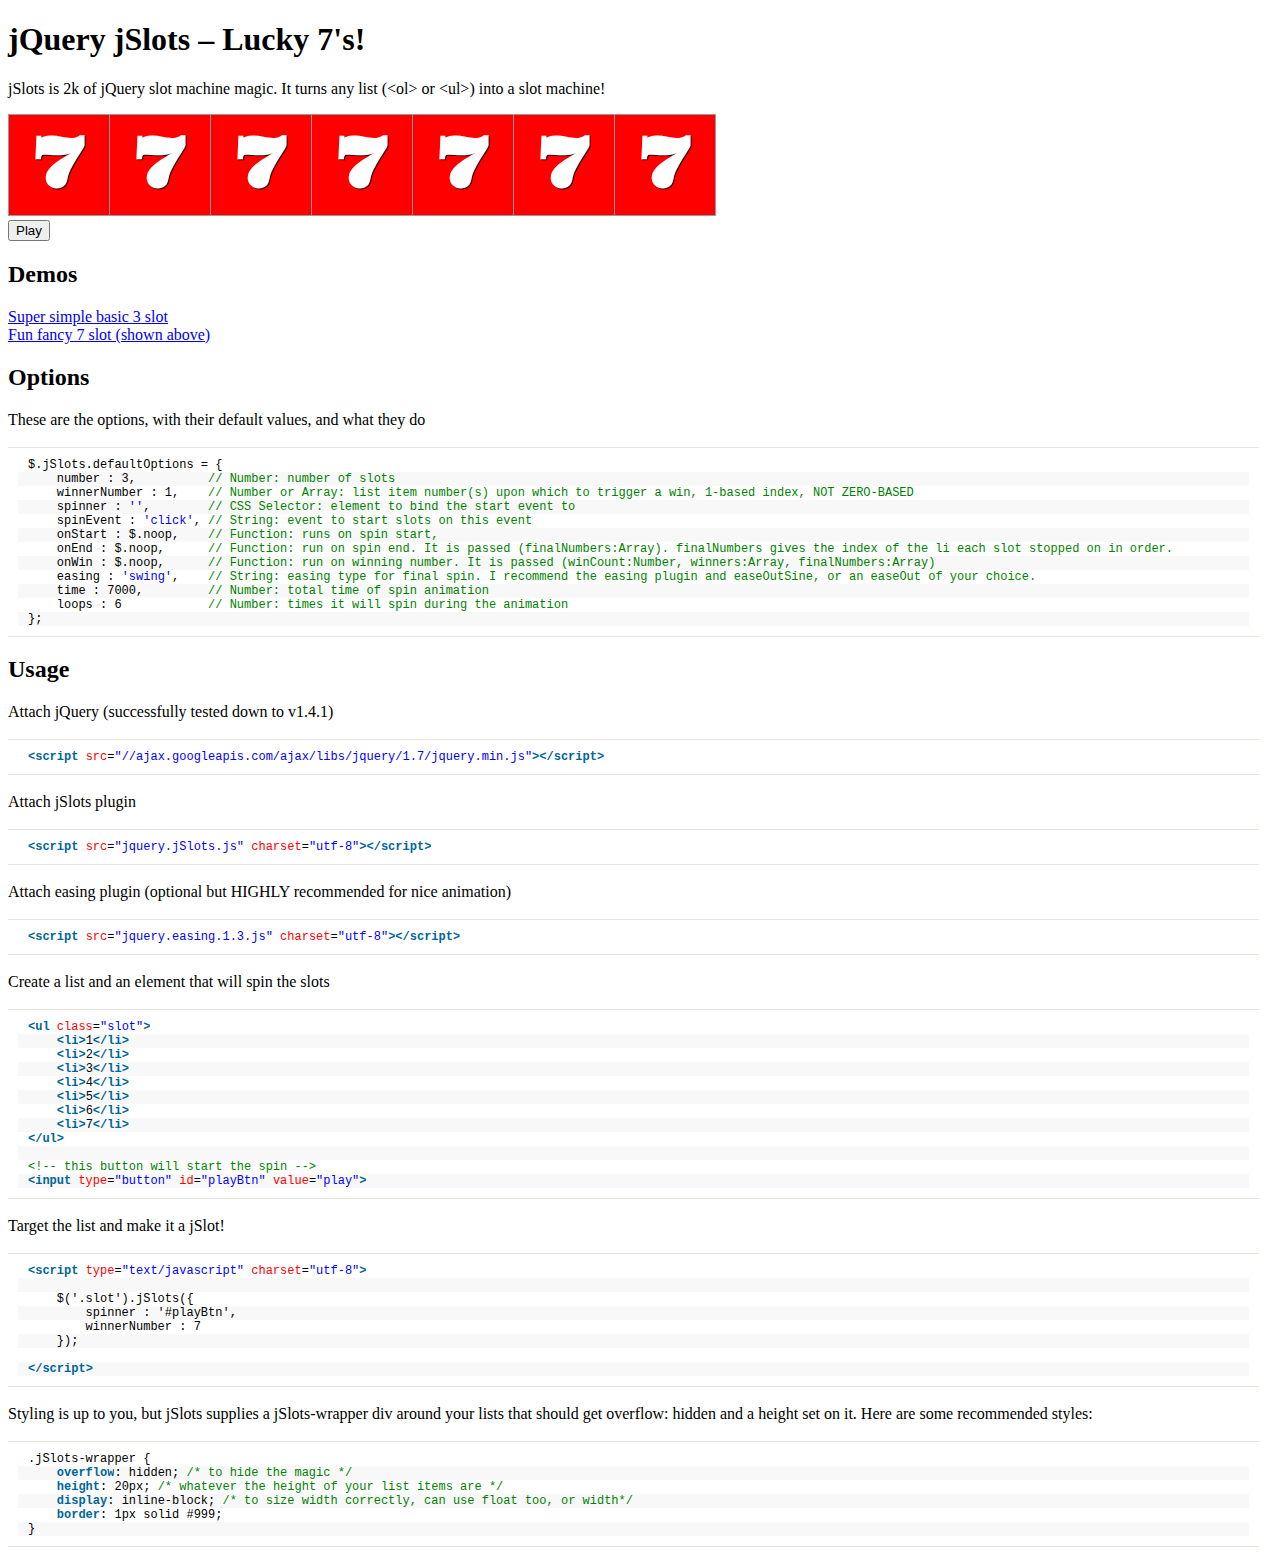
<file: jslots/index.html>
<!DOCTYPE HTML>
<html>
<head>
<meta http-equiv="Content-Type" content="text/html; charset=UTF-8">
<title>jSlots Slot Machine - Matthew Lein</title>

<link href='http://fonts.googleapis.com/css?family=Gravitas+One&text=1234567' rel='stylesheet' type='text/css'>

<!-- Syntax highlighting, ignore this -->
<link rel="stylesheet" href="SyntaxHighlighter/Styles/SyntaxHighlighter.css" type="text/css" media="screen" title="no title" charset="utf-8">

<style type="text/css">


ul {
    padding: 0;
    margin: 0;
    list-style: none;
}

.jSlots-wrapper {
    overflow: hidden;
    height: 20px;
    display: inline-block; /* to size correctly, can use float too, or width*/
    border: 1px solid #999;
}

.slot {
    float: left;
}

input[type="button"] {
    display: block;
}

/* ---------------------------------------------------------------------
   FANCY EXAMPLE
--------------------------------------------------------------------- */
.fancy .jSlots-wrapper {
    overflow: hidden;
    height: 100px;
    display: inline-block; /* to size correctly, can use float too, or width*/
    border: 1px solid #999;
}

.fancy .slot li {
    width: 100px;
    line-height: 100px;
    text-align: center;
    font-size: 70px;
    font-weight: bold;
    color: #fff;
    text-shadow: 1px 1px 0 rgba(0, 0, 0, 0.8);
    font-family: 'Gravitas One', serif;
    border-left: 1px solid #999;
}

.fancy .slot:first-child li {
    border-left: none;
}

.fancy .slot li:nth-child(7) {
    background-color: #FFCE29;
}
.fancy .slot li:nth-child(6) {
    background-color: #FFA22B;
}
.fancy .slot li:nth-child(5) {
    background-color: #FF8645;
}
.fancy .slot li:nth-child(4) {
    background-color: #FF6D3F;
}
.fancy .slot li:nth-child(3) {
    background-color: #FF494C;
}
.fancy .slot li:nth-child(2) {
    background-color: #FF3333;
}
.fancy .slot li:nth-child(1),
.fancy .slot li:nth-child(8) {
    background-color: #FF0000;
}

.fancy .slot li span {
    display: block;
}

/* ---------------------------------------------------------------------
   ANIMATIONS
--------------------------------------------------------------------- */

@-webkit-keyframes winner {
        0%, 50%, 100% {
            -webkit-transform: rotate(0deg);
            font-size:70px;
            color: #fff;
        }
        25% {
            -webkit-transform: rotate(20deg);
            font-size:90px;
            color: #FF16D8;
        }
        75% {
            -webkit-transform: rotate(-20deg);
            font-size:90px;
            color: #FF16D8;
        }
}
@-moz-keyframes winner {
        0%, 50%, 100% {
            -moz-transform: rotate(0deg);
            font-size:70px;
            color: #fff;
        }
        25% {
            -moz-transform: rotate(20deg);
            font-size:90px;
            color: #FF16D8;
        }
        75% {
            -moz-transform: rotate(-20deg);
            font-size:90px;
            color: #FF16D8;
        }
}
@-ms-keyframes winner {
        0%, 50%, 100% {
            -ms-transform: rotate(0deg);
            font-size:70px;
            color: #fff;
        }
        25% {
            -ms-transform: rotate(20deg);
            font-size:90px;
            color: #FF16D8;
        }
        75% {
            -ms-transform: rotate(-20deg);
            font-size:90px;
            color: #FF16D8;
        }
}


@-webkit-keyframes winnerBox {
        0%, 50%, 100% {
            box-shadow: inset 0 0  0px yellow;
            background-color: #FF0000;
        }
        25%, 75% {
            box-shadow: inset 0 0 30px yellow;
            background-color: aqua;
        }
}
@-moz-keyframes winnerBox {
        0%, 50%, 100% {
            box-shadow: inset 0 0  0px yellow;
            background-color: #FF0000;
        }
        25%, 75% {
            box-shadow: inset 0 0 30px yellow;
            background-color: aqua;
        }
}
@-ms-keyframes winnerBox {
        0%, 50%, 100% {
            box-shadow: inset 0 0  0px yellow;
            background-color: #FF0000;
        }
        25%, 75% {
            box-shadow: inset 0 0 30px yellow;
            background-color: aqua;
        }
}



.winner li {
    -webkit-animation: winnerBox 2s infinite linear;
       -moz-animation: winnerBox 2s infinite linear;
        -ms-animation: winnerBox 2s infinite linear;
}
.winner li span {
     -webkit-animation: winner 2s infinite linear;
        -moz-animation: winner 2s infinite linear;
         -ms-animation: winner 2s infinite linear;
}

/* Syntax Highlighter, ignore */
.dp-highlighter ol {
    padding: 10px;
}

</style>



</head>
<body>
    <div id="wrapper">
        <div id="content">

            <h1>jQuery jSlots – Lucky 7's!</h1>

            <p>jSlots is 2k of jQuery slot machine magic. It turns any list (&lt;ol&gt; or &lt;ul&gt;) into a slot machine!</p>

            <div class="fancy">
                <ul class="slot">
                    <!-- In reverse order so the 7s show on load -->
                    <li><span>7</span></li>
                    <li><span>6</span></li>
                    <li><span>5</span></li>
                    <li><span>4</span></li>
                    <li><span>3</span></li>
                    <li><span>2</span></li>
                    <li><span>1</span></li>
                </ul>
                <input type="button" id="playFancy" value="Play">
            </div>

        </div>
    </div>

    <section class="demos">
        <h2>Demos</h2>
        <ul>
            <li><a href="demos/simple.html">Super simple basic 3 slot</a></li>
            <li><a href="demos/fancy.html">Fun fancy 7 slot (shown above)</a></li>
        </ul>
    </section>

    <section class="docs">

        <h2>Options</h2>

        <p>These are the options, with their default values, and what they do</p>

        <pre name="code" class="js">
$.jSlots.defaultOptions = {
    number : 3,          // Number: number of slots
    winnerNumber : 1,    // Number or Array: list item number(s) upon which to trigger a win, 1-based index, NOT ZERO-BASED
    spinner : '',        // CSS Selector: element to bind the start event to
    spinEvent : 'click', // String: event to start slots on this event
    onStart : $.noop,    // Function: runs on spin start,
    onEnd : $.noop,      // Function: run on spin end. It is passed (finalNumbers:Array). finalNumbers gives the index of the li each slot stopped on in order.
    onWin : $.noop,      // Function: run on winning number. It is passed (winCount:Number, winners:Array, finalNumbers:Array)
    easing : 'swing',    // String: easing type for final spin. I recommend the easing plugin and easeOutSine, or an easeOut of your choice.
    time : 7000,         // Number: total time of spin animation
    loops : 6            // Number: times it will spin during the animation
};</pre>

        <h2 id="scroll_to_here">Usage</h2>

        <p>Attach jQuery (successfully tested down to v1.4.1)</p>

        <pre name="code" class="html">
&lt;script src="//ajax.googleapis.com/ajax/libs/jquery/1.7/jquery.min.js"&gt;&lt;/script&gt;</pre>

        <p>Attach jSlots plugin</p>

        <pre name="code" class="html">
&lt;script src="jquery.jSlots.js" charset="utf-8"&gt;&lt;/script&gt;</pre>

        <p>Attach easing plugin (optional but HIGHLY recommended for nice animation)</p>

        <pre name="code" class="html">
&lt;script src="jquery.easing.1.3.js" charset="utf-8"&gt;&lt;/script&gt;</pre>

        <p>Create a list and an element that will spin the slots</p>

        <pre name="code" class="html">
&lt;ul class="slot"&gt;
    &lt;li&gt;1&lt;/li&gt;
    &lt;li&gt;2&lt;/li&gt;
    &lt;li&gt;3&lt;/li&gt;
    &lt;li&gt;4&lt;/li&gt;
    &lt;li&gt;5&lt;/li&gt;
    &lt;li&gt;6&lt;/li&gt;
    &lt;li&gt;7&lt;/li&gt;
&lt;/ul&gt;

&lt;!-- this button will start the spin --&gt;
&lt;input type="button" id="playBtn" value="play"&gt;</pre>

        <p>Target the list and make it a jSlot!</p>

        <pre name="code" class="html">
&lt;script type="text/javascript" charset="utf-8"&gt;

    $('.slot').jSlots({
        spinner : '#playBtn',
        winnerNumber : 7
    });

&lt;/script&gt;</pre>

        <p>Styling is up to you, but jSlots supplies a jSlots-wrapper div around your lists that should get overflow: hidden and a height set on it. Here are some recommended styles:</p>

        <pre name="code" class="css">
.jSlots-wrapper {
    overflow: hidden; /* to hide the magic */
    height: 20px; /* whatever the height of your list items are */
    display: inline-block; /* to size width correctly, can use float too, or width*/
    border: 1px solid #999;
}</pre>

    </section>

    <script src="http://ajax.googleapis.com/ajax/libs/jquery/1.7.2/jquery.min.js"></script>
    <script src="jquery.easing.1.3.js" type="text/javascript" charset="utf-8"></script>
    <script src="jquery.jSlots.min.js" type="text/javascript" charset="utf-8"></script>
    <script type="text/javascript" charset="utf-8">

        // normal example
        $('.normal .slot').jSlots({
            spinner : '#playNormal',
            winnerNumber : 7
        });


        // fancy example
        $('.fancy .slot').jSlots({
            number : 7,
            winnerNumber : 1,
            spinner : '#playFancy',
            easing : 'easeOutSine',
            time : 7000,
            loops : 6,
            onStart : function() {
                $('.slot').removeClass('winner');
            },
            onWin : function(winCount, winners, finalNumbers) {
                // only fires if you win

                $.each(winners, function() {
                    this.addClass('winner');
                });

                // react to the # of winning slots
                if ( winCount === 1 ) {
                    //alert('You got ' + winCount + ' 7!!!');
                } else if ( winCount > 1 ) {
                    //alert('You got ' + winCount + ' 7’s!!!');
                }

            }
        });


    </script>

    <!-- Syntax highlighting, ignore this -->
    <script src="SyntaxHighlighter/Scripts/shCore.js" type="text/javascript" charset="utf-8"></script>
    <script src="SyntaxHighlighter/Scripts/shBrushCss.js" type="text/javascript" charset="utf-8"></script>
    <script src="SyntaxHighlighter/Scripts/shBrushJScript.js" type="text/javascript" charset="utf-8"></script>
    <script src="SyntaxHighlighter/Scripts/shBrushXml.js" type="text/javascript" charset="utf-8"></script>
    <script language="javascript">
        dp.SyntaxHighlighter.ClipboardSwf = '/flash/clipboard.swf';
        dp.SyntaxHighlighter.HighlightAll('code', false, false )//, [collapseAll], [firstLine], [showColumns] );
        //HighlightAll(name, [showGutter], [showControls], [collapseAll], [firstLine], [showColumns])
    </script>
    <!-- /Syntax highlighting -->

</body>
</html>
</file>
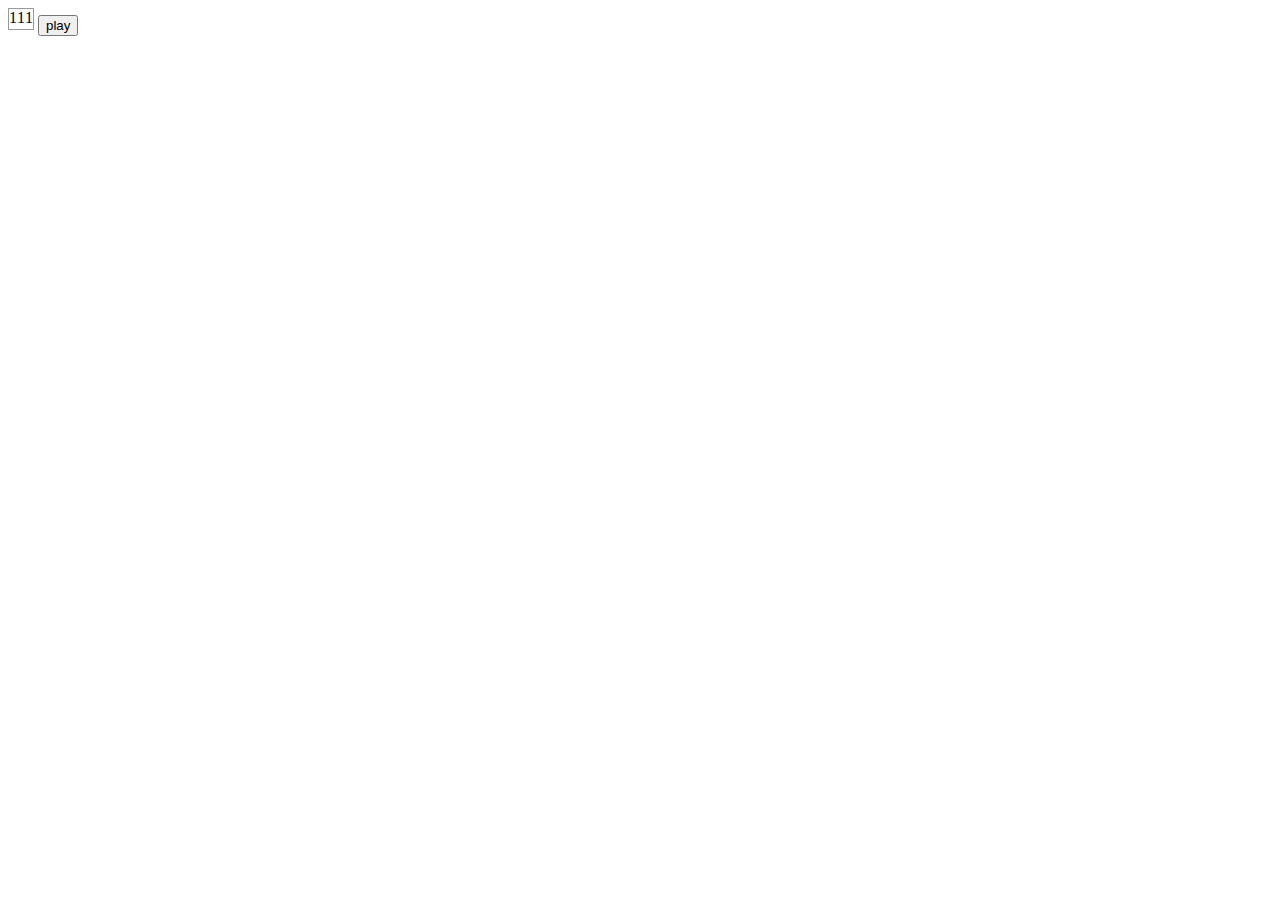
<file: jslots/demos/simple.html>
<!DOCTYPE HTML>
<html>
<head>
<meta http-equiv="Content-Type" content="text/html; charset=UTF-8">
<title>jSlots Slot Machine - Matthew Lein</title>

<style type="text/css">


		ul {
			padding: 0;
			margin: 0;
			list-style: none;
		}

		.jSlots-wrapper {
			overflow: hidden;
			height: 20px;
			display: inline-block; /* to size correctly, can use float too, or width*/
			border: 1px solid #999;
		}

		.slot {
			float: left;
		}


</style>

</head>

<body>

    <ul class="slot">
        <li>1</li>
        <li>2</li>
        <li>3</li>
        <li>4</li>
        <li>5</li>
        <li>6</li>
        <li>7</li>
    </ul>
    <input type="button" id="playNormal" value="play">

    <script src="http://ajax.googleapis.com/ajax/libs/jquery/1.7/jquery.min.js"></script>
    <script src="../jquery.easing.1.3.js" type="text/javascript" charset="utf-8"></script>
    <script src="../jquery.jSlots.min.js" type="text/javascript" charset="utf-8"></script>
    <script type="text/javascript" charset="utf-8">
        
        // normal example
        $('.slot').jSlots({
            spinner : '#playNormal',
            winnerNumber : 7
        });
  
    </script>
    
</body>
</html>
</file>
<file: jslots/SyntaxHighlighter/Styles/SyntaxHighlighter.css>
﻿.dp-highlighter
{
	font-family: "Consolas", "Courier New", Courier, mono, serif;
	font-size: 12px;
	background-color: #E7E5DC;
	width: 99%;
	overflow: auto;
	margin: 18px 0 18px 0 !important;
	padding-top: 1px; /* adds a little border on top when controls are hidden */
}

/* clear styles */
.dp-highlighter ol,
.dp-highlighter ol li,
.dp-highlighter ol li span 
{
	margin: 0;
	padding: 0;
	border: none;
}

.dp-highlighter a,
.dp-highlighter a:hover
{
	background: none;
	border: none;
	padding: 0;
	margin: 0;
}

.dp-highlighter .bar
{
	padding-left: 45px;
}

.dp-highlighter.collapsed .bar,
.dp-highlighter.nogutter .bar
{
	padding-left: 0px;
}

.dp-highlighter ol
{
	list-style: decimal; /* for ie */
	background-color: #fff;
	margin: 0px 0px 1px 45px !important; /* 1px bottom margin seems to fix occasional Firefox scrolling */
	padding: 0px;
	color: #5C5C5C;
}

.dp-highlighter.nogutter ol,
.dp-highlighter.nogutter ol li
{
	list-style: none !important;
	margin-left: 0px !important;
}

.dp-highlighter ol li,
.dp-highlighter .columns div
{
	list-style: decimal-leading-zero; /* better look for others, override cascade from OL */
	list-style-position: outside !important;
	border-left: 3px solid #6CE26C;
	background-color: #F8F8F8;
	color: #5C5C5C;
	padding: 0 3px 0 10px !important;
	margin: 0 !important;
	line-height: 14px;
}

.dp-highlighter.nogutter ol li,
.dp-highlighter.nogutter .columns div
{
	border: 0;
}

.dp-highlighter .columns
{
	background-color: #F8F8F8;
	color: gray;
	overflow: hidden;
	width: 100%;
}

.dp-highlighter .columns div
{
	padding-bottom: 5px;
}

.dp-highlighter ol li.alt
{
	background-color: #FFF;
	color: inherit;
}

.dp-highlighter ol li span
{
	color: black;
	background-color: inherit;
}

/* Adjust some properties when collapsed */

.dp-highlighter.collapsed ol
{
	margin: 0px;
}

.dp-highlighter.collapsed ol li
{
	display: none;
}

/* Additional modifications when in print-view */

.dp-highlighter.printing
{
	border: none;
}

.dp-highlighter.printing .tools
{
	display: none !important;
}

.dp-highlighter.printing li
{
	display: list-item !important;
}

/* Styles for the tools */

.dp-highlighter .tools
{
	padding: 3px 8px 3px 10px;
	font: 9px Verdana, Geneva, Arial, Helvetica, sans-serif;
	color: silver;
	background-color: #f8f8f8;
	padding-bottom: 10px;
	border-left: 3px solid #6CE26C;
}

.dp-highlighter.nogutter .tools
{
	border-left: 0;
}

.dp-highlighter.collapsed .tools
{
	border-bottom: 0;
}

.dp-highlighter .tools a
{
	font-size: 9px;
	color: #a0a0a0;
	background-color: inherit;
	text-decoration: none;
	margin-right: 10px;
}

.dp-highlighter .tools a:hover
{
	color: red;
	background-color: inherit;
	text-decoration: underline;
}

/* About dialog styles */

.dp-about { background-color: #fff; color: #333; margin: 0px; padding: 0px; }
.dp-about table { width: 100%; height: 100%; font-size: 11px; font-family: Tahoma, Verdana, Arial, sans-serif !important; }
.dp-about td { padding: 10px; vertical-align: top; }
.dp-about .copy { border-bottom: 1px solid #ACA899; height: 95%; }
.dp-about .title { color: red; background-color: inherit; font-weight: bold; }
.dp-about .para { margin: 0 0 4px 0; }
.dp-about .footer { background-color: #ECEADB; color: #333; border-top: 1px solid #fff; text-align: right; }
.dp-about .close { font-size: 11px; font-family: Tahoma, Verdana, Arial, sans-serif !important; background-color: #ECEADB; color: #333; width: 60px; height: 22px; }

/* Language specific styles */

.dp-highlighter .comment, .dp-highlighter .comments { color: #008200; background-color: inherit; }
.dp-highlighter .string { color: blue; background-color: inherit; }
.dp-highlighter .keyword { color: #069; font-weight: bold; background-color: inherit; }
.dp-highlighter .preprocessor { color: gray; background-color: inherit; }
</file>
